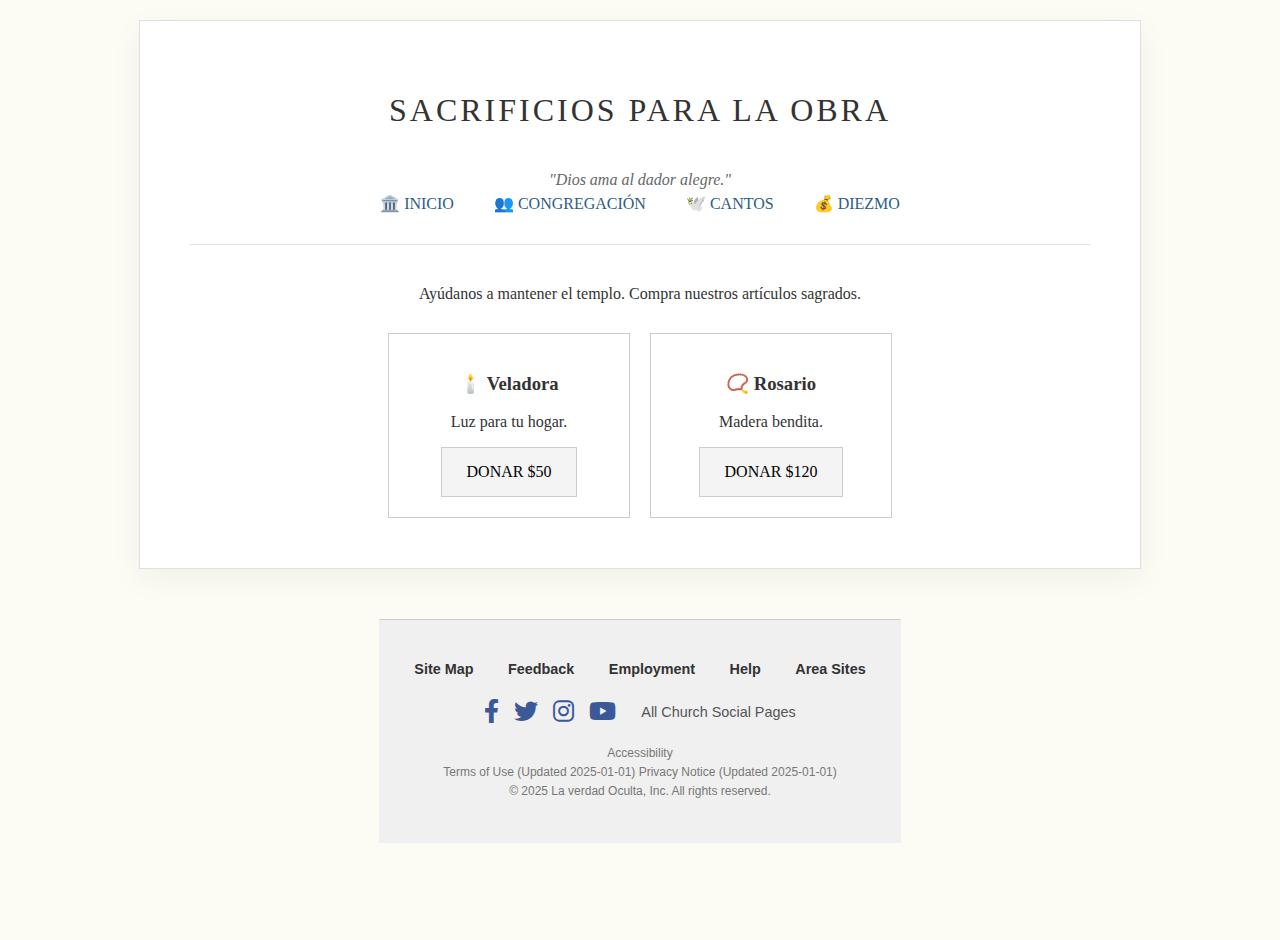
<file: merch.html>
<!DOCTYPE html>
<html lang="es">
<head>
    <meta charset="UTF-8">
    <meta name="viewport" content="width=device-width, initial-scale=1.0">
    <link rel="stylesheet" href="https://cdnjs.cloudflare.com/ajax/libs/font-awesome/6.0.0/css/all.min.css">
    <title>Ofrendas | Sacrificios</title> <link rel="stylesheet" href="style.css">
</head>
<body>
    <script>
        // Este script se ejecuta ANTES de que la página se dibuje
        if (localStorage.getItem('cult_awakened') === 'true') {
            document.body.classList.add('ritual-mode');
        }
    </script>

    <div id="crashOverlay">
        <div class="fatal-error">SYSTEM_FAILURE</div>
        <h1 style="font-size: 6rem; margin: 20px 0;" id="countdown">3</h1>
        <p>PURGING SOUL...</p>
    </div>

    <div class="container" id="mainContainer">
    
        <h1 class="clean-view" id="mainTitle">Sacrificios para la Obra</h1>
        <h1 class="cult-view" style="color: #900;">EL CULTO DEL OCULTO</h1>
    
        <div class="subtitle">
            <span class="clean-view">"Dios ama al dador alegre."</span>
            <span class="cult-view">Realidad Comprometida.</span>
        </div>
    
        <nav class="church-nav">
            <ul>
                <li>
                    <a href="index.html" class="clean-view">🏛️ Inicio</a>
                    <a href="index.html" class="cult-view" style="color: #900;">🩸 INICIO</a>
                </li>
                
                <li>
                    <a href="https://instagram.com/IGLESIA_FAKE" target="_blank" class="clean-view">👥 Congregación</a>
                    <a href="https://instagram.com/TU_BANDA" target="_blank" class="cult-view" style="color: #900;">🩸 SECTA</a>
                </li>
    
                <li>
                    <a href="#" target="_blank" class="clean-view">🕊️ Cantos</a>
                    <a href="https://spotify.com/TU_BANDA" target="_blank" class="cult-view" style="color: #900;">💀 AUDIO</a>
                </li>
    
                <li>
                    <a href="merch.html" class="clean-view">💰 Diezmo</a>
                    <a href="merch.html" class="cult-view" style="color: #900;">💀 OFRENDAS</a>
                </li>
            </ul>
        </nav>

        <div id="normalContent">
            <p>Ayúdanos a mantener el templo. Compra nuestros artículos sagrados.</p>
            <div style="display: flex; gap: 20px; justify-content: center; margin-top: 30px; flex-wrap: wrap;">
                <div style="border:1px solid #ccc; padding:20px; width: 200px;">
                    <h3>🕯️ Veladora</h3>
                    <p>Luz para tu hogar.</p>
                    <button>Donar $50</button>
                </div>
                <div style="border:1px solid #ccc; padding:20px; width: 200px;">
                    <h3>📿 Rosario</h3>
                    <p>Madera bendita.</p>
                    <button>Donar $120</button>
                </div>
            </div>
        </div>

        <div id="cultContent" style="display: none; border-top: 2px solid #900; margin-top: 30px; padding-top: 20px;">
            <h2 style="color: #900;">MERCANCÍA MALDITA</h2>
            <p>Viste la piel de la bestia.</p>
            
            <div style="display: flex; gap: 20px; justify-content: center; margin-top: 30px; flex-wrap: wrap;">
                <div style="border:1px solid #900; background: #111; padding:20px; width: 200px;">
                    <h3 style="color: #f00;">T-Shirt Ritual</h3>
                    <p style="color: #888;">Algodón Negro.</p>
                    <a href="#" style="color: #f00; text-decoration: underline;">COMPRAR</a>
                </div>
                <div style="border:1px solid #900; background: #111; padding:20px; width: 200px;">
                    <h3 style="color: #f00;">Cassette Demo</h3>
                    <p style="color: #888;">Edición Limitada.</p>
                    <a href="#" style="color: #f00; text-decoration: underline;">COMPRAR</a>
                </div>
            </div>
        </div>
        
        <div class="revelations-area" id="revelationsArea"></div>
    </div>

    <audio id="ambienceAudio" src="https://www.soundjay.com/mechanical/sounds/static-noise-01.mp3" loop></audio>
    <div id="systemLog"></div>

    <footer>
    
        <div class="clean-view church-footer">
            <div class="footer-links">
                <a href="#">Site Map</a>
                <a href="#">Feedback</a>
                <a href="#">Employment</a>
                <a href="#">Help</a>
                <a href="#">Area Sites</a>
            </div>
            
            <div class="social-icons-clean">
                <a href="#"><i class="fa-brands fa-facebook-f"></i></a> <a href="#"><i class="fa-brands fa-twitter"></i></a>    <a href="#"><i class="fa-brands fa-instagram"></i></a>  <a href="#"><i class="fa-brands fa-youtube"></i></a>    <span style="margin-left: 10px; font-size: 0.9rem;">All Church Social Pages</span>
            </div>
    
            <div class="legal-text">
                <p>Accessibility</p>
                <p>Terms of Use (Updated 2025-01-01) Privacy Notice (Updated 2025-01-01)</p>
                <p>&copy; 2025 La verdad Oculta, Inc. All rights reserved.</p>
            </div>
        </div>
    
        <div class="cult-view band-footer">

            <h2 class="band-name-footer">e l &nbsp; c v l t o &nbsp; d e l &nbsp; O c v l t o</h2>
            
            <div class="cult-social-header">
                s i g u e n o s &nbsp; e n
            </div>
    
            <div class="social-icons-cult">
                <a href="https://cultodeloculto.bandcamp.com/"><i class="fa-brands fa-bandcamp"></i></a>
                <a href="https://www.facebook.com/cvlto.ocvlto"><i class="fa-brands fa-facebook-f"></i></a>
                <a href="https://www.instagram.com/cvlto_ocvlto/"><i class="fa-brands fa-instagram"></i></a>
                <a href="https://youtube.com/@elcultodeloculto?si=d_TCWJgI8mI2E0Wm"><i class="fa-brands fa-youtube"></i></a>
                <a href="https://open.spotify.com/intl-es/artist/7cHkTPe5n5YQPT2cGIwQ66?si=D14m6ceKQoaBnzwBYAkY7g"><i class="fa-brands fa-spotify"></i></a>
            </div>
    
            <div class="band-nav">
                <a href="#">NEWS</a>
                <a href="#">SHOWS</a>
                <a href="#">STORE</a>
                <a href="#">MERCH</a>
                <a href="#">BIO</a>
            </div>
    
            <div class="cult-legal">
                <p>&copy; 2025 - el culto del Oculto</p>
                <p style="font-size: 0.7rem; color: #555;">COOKIE INFO | PRIVACY</p>
            </div>
        </div>
    
    </footer>
    
    <script src="script.js"></script>
</body>
</html>
</file>
<file: style.css>
:root {
    --bg-color: #fcfbf4;
    --paper-color: #ffffff;
    --text-color: #333333;
    --accent-color: #2c5d85;
    --border-color: #e0e0e0;
}

html {
    scroll-behavior: smooth;
}

body {
    font-family: 'Times New Roman', Times, serif;
    background-color: var(--bg-color);
    color: var(--text-color);
    margin: 0; padding: 20px;
    text-align: center;
    transition: all 0.5s ease;
    min-height: 100vh;
    overflow-x: hidden;
}

/* Contenedor Principal */
.container {
    max-width: 900px; 
    width: 90%;
    margin: 0 auto;
    border: 1px solid var(--border-color); padding: 50px;
    background-color: var(--paper-color);
    box-shadow: 0 10px 30px rgba(0,0,0,0.05);
    transition: all 0.5s ease;
    position: relative; z-index: 10;
}

/* --- ELEMENTOS DE GLITCH (Gifs) --- */
.glitch-overlay-img {
    position: fixed;
    pointer-events: none;
    z-index: 50;
    opacity: 0.8;
    mix-blend-mode: exclusion;
    max-width: 300px;
}

h1 { font-weight: normal; text-transform: uppercase; letter-spacing: 3px; padding-bottom: 20px; }
.subtitle { font-style: italic; color: #666; margin-bottom: 20px; }

/* Menú */
.church-nav { margin-top: -20px ; margin-bottom: 40px; border-bottom: 1px double var(--border-color); padding-bottom: 10px; }
.church-nav ul { list-style: none; padding: 0; display: flex; justify-content: center; gap: 20px; flex-wrap: wrap; }
.church-nav a { text-decoration: none; color: var(--accent-color); text-transform: uppercase; padding: 5px 10px; transition: 0.5s; }
.church-nav a:hover { background-color: rgba(0,0,0,0.05); }

/* Input */
.search-box { margin: 40px 0; }
input[type="text"] { 
    padding: 12px; width: 70%; border: 1px solid #ccc; font-family: 'Times New Roman', Times, serif; 
    font-size: 1.1rem; text-align: center; background: transparent; color: inherit;
}
button { 
    padding: 12px 25px; background-color: #f4f4f4; border: 1px solid #ccc; cursor: pointer; 
    text-transform: uppercase; font-family: 'Times New Roman', Times, serif;
}

/* Resultados */
.revelations-area {
    margin-top: 20px;
    text-align: left;
    /* CAMBIOS VISUALES: */
    background-color: #111; /* Gris muy oscuro (casi negro) */
    border: 1px solid #333; /* Borde gris sutil */
    min-height: 250px;      /* ALTURA MÍNIMA: Esto hace que el cuadro exista aunque esté vacío */
    padding: 20px;
    
    /* Estilos de terminal */
    height: 300px;           /* Altura fija máxima */
    overflow-y: auto;        /* Scroll si hay mucho texto */
    font-family: 'Courier New', Courier, monospace;
    color: #ccc;
    flex-direction: column-reverse; 
    
    /* Opcional: Una sombra interna para que parezca una pantalla vieja */
    box-shadow: inset 0 0 20px #000;

    /* Por default esta escondido */
    display: none;
}

/* MENSAJES DEL JUEGO */
.game-msg {
    margin-bottom: 10px;
    padding-bottom: 10px;
    border-bottom: 1px dashed #333;
    animation: fadeIn 0.3s forwards;
}

.game-msg.player { color: #888; font-style: italic; } /* Lo que tú escribes */
.game-msg.system { color: #fff; font-weight: bold; }  /* La narración */
.game-msg.reward { color: #d00; text-shadow: 0 0 5px red; } /* Items/Links */

/* Scrollbar personalizada (opcional, para que se vea dark) */
.revelations-area::-webkit-scrollbar { width: 8px; }
.revelations-area::-webkit-scrollbar-thumb { background: #333; }

.verse { 
    margin-bottom: 20px; padding: 15px; border-left: 3px solid var(--accent-color); 
    background: rgba(0,0,0,0.02); font-size: 1.1rem; opacity: 0; animation: fadeIn 0.5s forwards; 
}
@keyframes fadeIn { to { opacity: 1; } }
.verse a { color: var(--accent-color); font-weight: bold; }

/* --- MODO RITUAL --- */
body.ritual-mode {
    --bg-color: #0a0a0a; --paper-color: #000; --text-color: #aaa; --accent-color: #900; --border-color: #333;
    display: block; 
}
/* RAparece Consoloa en RITUAL */
body.ritual-mode .revelations-area {
    display: flex; 
    flex-direction: column-reverse; /* Esto hace que los mensajes nuevos salgan abajo */
}
body.ritual-mode .container { border-color: #500; }
body.ritual-mode h1 { color: #900; text-shadow: 2px 2px 0px #000; }
body.ritual-mode input { border-color: #500; color: #900; }

/* --- BOTÓN DE BÚSQUEDA EN MODO RITUAL --- */

/* Estado normal en el ritual */
body.ritual-mode button {
    background-color: transparent; /* Fondo transparente para que se vea elegante */
    color: #666;                   /* Color de texto gris apagado (como metal viejo) */
    border: 1px solid #333;        /* Borde oscuro sutil */
    
    font-family: 'Times New Roman', Times, serif; /* Aseguramos la fuente */
    letter-spacing: 2px;           /* Espaciado cinematográfico */
    font-weight: bold;
    
    transition: all 0.4s ease;     /* Transición suave para el efecto hover */
}

/* Estado al pasar el mouse (HOVER) */
body.ritual-mode button:hover {
    color: #ff0000;                /* Texto rojo brillante */
    border-color: #900;            /* El borde se vuelve rojo sangre */
    background-color: #0a0a0a;     /* Un fondo negro muy sutil */
    
    /* EFECTO DE BRILLO (Glow) ROJO */
    box-shadow: 0 0 15px rgba(150, 0, 0, 0.6); /* Resplandor exterior */
    text-shadow: 0 0 8px rgba(255, 0, 0, 0.8); /* Resplandor en el texto */
    
    cursor: pointer;
}

/* --- BUSCADOR CAJA --- */

/* 1. ALINEACIÓN PERFECTA */
/* Convertimos la caja en un contenedor flexible */
.search-box {
    display: flex;           /* Alinea los hijos en fila automáticamente */
    justify-content: center; /* Los centra horizontalmente */
    align-items: center;     /* Los centra verticalmente */
    gap: 0;                  /* Espacio entre ellos (pon 10px si los quieres separados) */
    margin: 40px auto;       /* Mantiene tu margen original y centra el bloque */
    max-width: 700px;        /* Evita que se estire demasiado en pantallas grandes */
}

/* Forzamos que ambos midan exactamente lo mismo */
input[type="text"], button {
    height: 50px !important;    /* Altura fija idéntica para ambos */
    box-sizing: border-box;     /* CLAVE: Incluye el borde/padding en la altura total */
    font-size: 1rem;            /* Unificamos tamaño de letra para evitar desajustes */
    border-radius: 0;           /* Opcional: Esquinas cuadradas se ven más "brutales" */
}

/* Ajuste específico para el input para que no se encoja */
input[type="text"] {
    width: 60%;                 /* Ocupa el 60% del espacio disponible */
}

/* 2. FOCUS INMERSIVO */
/* Cuando haces clic en el input dentro del modo ritual */
body.ritual-mode input:focus {
    outline: none;              /* Elimina el recuadro azul nativo de Chrome/Safari */
    border-color: #ff0000;      /* Borde rojo intenso */
    background-color: #050000;  /* Fondo negro casi total */
    
    /* Resplandor rojo difuso */
    box-shadow: 
        inset 0 0 10px rgba(100, 0, 0, 0.5), /* Sombra interna */
        0 0 15px rgba(200, 0, 0, 0.4);       /* Brillo externo */
}

/* Opcional: Lo mismo para el botón si se selecciona con Tab */
body.ritual-mode button:focus {
    outline: none;
    border-color: #900;
}

/* --- NIVELES DE CORRUPCIÓN VISUAL --- */

/* --- ELEMENTOS FLOTANTES --- */
/* Glitch Temporal (Se va rápido) */
.glitch-temp {
    position: fixed; pointer-events: none; z-index: 50;
    opacity: 0.8; mix-blend-mode: exclusion;
}

/* Elemento Persistente (Se queda y ensucia la pantalla) */
.persistent-element {
    position: fixed; pointer-events: none; z-index: 5;
    opacity: 0.6; filter: grayscale(100%);
    transition: opacity 2s;
}

/* --- LOS 7 NIVELES DE PROFANACIÓN --- */

/* Nivel 1: Oscuridad */
body.level-1 { background-color: #000; }
body.level-1 .container { box-shadow: 0 0 20px #300; border-color: #333; }

/* Nivel 2: Inclinación y Sepia */
body.level-2 .container { transform: rotate(1deg); filter: sepia(0.8) contrast(1.2); }

/* Nivel 3: Inversión de Colores */
body.level-3 { filter: invert(0.9) hue-rotate(180deg); }

/* Nivel 4: Desenfoque + Borde de Alerta */
body.level-4 .container { filter: blur(0.5px) contrast(1.5); border: 2px dashed red; }

/* Nivel 5: Fondo Rojo Sangre */
body.level-5 { background-color: #300; }
body.level-5 h1 { transform: scaleY(1.5); letter-spacing: 5px; }

/* Nivel 6: Temblor Violento (Pesadilla) */
body.level-6 { animation: shake 0.1s infinite; }
@keyframes shake { 
    0% { transform: translate(1px, 1px); } 
    100% { transform: translate(-1px, -1px); } 
}

/* --- PANTALLA DE ERROR FINAL (CRASH) --- */
#crashOverlay {
    display: none;               /* Esto es vital: lo mantiene oculto al inicio */
    position: fixed; 
    top: 0; 
    left: 0; 
    width: 100vw; 
    height: 100vh;
    background: #000;            /* Fondo negro */
    z-index: 9999; 
    flex-direction: column; 
    justify-content: center; 
    align-items: center;
    color: red;                  /* Texto rojo */
    font-family: 'Courier New', Courier, monospace;
}

.fatal-error { 
    font-size: 3rem; 
    animation: blink 0.1s infinite; 
}

@keyframes blink { 
    50% { opacity: 0; } 
}

/* --- LÓGICA ANTI-FLASH (Intercambio Instantáneo) --- */

/* Si el cuerpo tiene la clase ritual-mode, OCULTA inmediatamente lo normal */
body.ritual-mode #normalContent {
    display: none !important;
}

/* Si el cuerpo tiene la clase ritual-mode, MUESTRA inmediatamente lo oculto */
body.ritual-mode #cultContent {
    display: block !important;
}

/* Ajuste para que el menú cambie de color rápido si usas clases ahí también */
body.ritual-mode #nav-merch {
    color: #900;
}

/* --- SISTEMA DE DOBLE IDENTIDAD (CORREGIDO) --- */

/* 1. ESTADO NORMAL (IGLESIA) */
/* Ocultar elementos del culto por defecto */
.cult-view {
    display: none !important;
}

/* Mostrar elementos limpios */
.clean-view {
    display: inline-block !important; /* Usamos inline-block para respetar el diseño del menú */
}

/* 2. ESTADO RITUAL (OCULTO) */
/* Cuando el body tiene la clase ritual-mode, INVERTIMOS TODO */

body.ritual-mode .clean-view {
    display: none !important; /* Se oculta la iglesia */
}

body.ritual-mode .cult-view {
    display: inline-block !important; /* Aparece el culto */
}

/* Quitamos márgenes extra al contenedor del título */
.logo-container {
    margin: 0;
    padding: 0;
    text-align: center; /* Asegura el centrado */
    line-height: 0; /* Elimina espacios fantasma debajo de la imagen */
}

.main-logo {
    /* RESPONSIVE: */
    max-width: 100%; /* Nunca se saldrá de la pantalla en celular */
    height: auto;    /* Mantiene la proporción original */
    
    /* TAMAÑO EN PC: Ajusta este número según tu gusto */
    width: 200px;    
    
    /* CENTRADO: */
    display: block;
    margin: 0 auto;
    
    /* Opcional: Si quieres que el logo tenga un brillo sutil */
    filter: drop-shadow(0 0 10px rgba(200, 0, 0, 0.3));
}

/* TAMAÑO EN CELULAR */
@media (max-width: 600px) {
    .main-logo {
        width: 120px; /* Un poco más chico en móviles */
    }
}

/* --- FOOTER GENERAL --- */
footer {
    width: 100%;
    margin-top: 50px;
    padding-bottom: 20px;
}

/* --- ESTILOS IGLESIA (Clean View) --- */
.church-footer {
    background-color: #f0f0f0; /* Gris muy claro */
    color: #555;
    padding: 40px 20px;
    text-align: center;
    font-family: sans-serif; /* Fuente aburrida */
    border-top: 1px solid #ccc;
}

.footer-links a {
    color: #333;
    text-decoration: none;
    font-weight: bold;
    margin: 0 15px;
    font-size: 0.9rem;
}

.social-icons-clean {
    margin: 20px 0;
    display: flex;
    justify-content: center;
    align-items: center;
    gap: 15px;
}
.social-icons-clean a {
    color: #3b5998; /* Azul corporativo genérico */
    font-size: 1.5rem;
}

.legal-text p {
    font-size: 0.75rem;
    color: #777;
    margin: 5px 0;
}


/* --- ESTILOS CULTO (Cult View) --- */
/* Solo se verá cuando se active el modo ritual gracias a tu código anterior */

.band-footer {
    width: 100%;
    background-color: #000;
    color: #fff;
    padding: 20px 0;
    display: flex;
    justify-content: center;
    text-align: center;
    letter-spacing: 2px;
}

.cult-social-header {
    font-family: 'Courier New', monospace; /* Tipo máquina de escribir */
    font-size: 1.2rem;
    margin-bottom: 15px;
    font-weight: bold;
    letter-spacing: 5px; /* Texto espaciado como "f o l L o w" */
    text-transform: lowercase;
}

.social-icons-cult {
    margin-bottom: 40px;
}
.social-icons-cult a {
    color: #fff;
    font-size: 1.5rem;
    margin: 0 15px;
    transition: color 0.3s;
}
.social-icons-cult a:hover {
    color: #900; /* Rojo sangre al pasar el mouse */
}

.band-name-footer {
    font-family: 'Times New Roman', serif; /* Serif clásico gótico */
    /* CLAMP: (Mínimo, Ideal, Máximo) */
    /* Esto hace que el texto se encoja suavemente en celulares */
    font-size: clamp(1rem, 5vw, 2.5rem);
    margin-bottom: 30px;
    letter-spacing: 0.3rem;
    /* Asegura que nunca se rompa en dos líneas 
    white-space: nowrap;*/
}

.band-nav a {
    color: #aaa;
    text-decoration: none;
    margin: 0 15px;
    font-size: 0.8rem;
    font-weight: bold;
    letter-spacing: 3px;
    transition: color 0.3s;
}
.band-nav a:hover {
    color: #fff;
    text-shadow: 0 0 5px #fff;
}

.cult-legal {
    margin-top: 40px;
    font-size: 0.7rem;
    color: #444;
}

#eye-container {
    width: 100%;       /* Ocupa todo el ancho disponible */
    margin: 0 0 0 0;  
    display: flex;     /* Para centrar el canvas horizontalmente */
    justify-content: center;
    position: relative; /* Para que se comporte bien en el flujo */
    z-index: 1;
}

/* --- TRANSFORMACIÓN DEL MENÚ OCULTO --- */

/* 1. Estilo base de los links "Secta" */
.church-nav ul li a.cult-view {
    font-family: 'Times New Roman', Times, serif; /* Fuente Serif elegante */
    font-weight: 900;       /* Extra grueso */
    text-transform: uppercase;
    text-decoration: none;
    letter-spacing: 0.25em; /* ESPACIADO DE CINE (Clave del look) */
    
    /* Color inicial: Gris medio (apagado/muerto) */
    /* Usamos !important por si acaso quedó algún estilo inline rebelde */
    color: #ffffff !important; 
    
    font-size: 0.9rem;      /* Tamaño ajustado para que quepa bien */
    transition: all 0.4s ease; /* Transición suave para el brillo */
    
    /* Ajuste de posición si es necesario para alinearlo con el texto normal */
    vertical-align: middle;
}

/* 2. El Efecto GLOW (Brillo) al pasar el mouse */
.church-nav ul li a.cult-view:hover {
    color: #ffffff !important; /* Blanco puro */
    
    /* Tres capas de sombra blanca para crear el neón difuso */
    text-shadow: 
        0 0 5px rgba(255, 255, 255, 0.8),
        0 0 15px rgba(255, 255, 255, 0.5),
        0 0 30px rgba(255, 255, 255, 0.2);
        
    transform: scale(1.05); /* Pequeño zoom */
}

/* 3. Asegurar que los items de la lista tengan espacio cuando están en modo culto */
body.ritual-mode .church-nav ul {
    gap: 30px; /* Más espacio entre palabras en modo ritual */
    align-items: center;
}

/* Mensajes de Secretos Globales */
.game-msg.revelation {
    color: #ffd700; /* Dorado */
    text-shadow: 0 0 10px rgba(255, 215, 0, 0.5);
    border-left: 3px solid #ffd700;
    padding-left: 10px;
    font-weight: bold;
    margin-top: 10px;
    margin-bottom: 20px;
    letter-spacing: 1px;
}

.game-msg.revelation a {
    color: #fff;
    text-decoration: underline;
    cursor: pointer;
}
</file>
